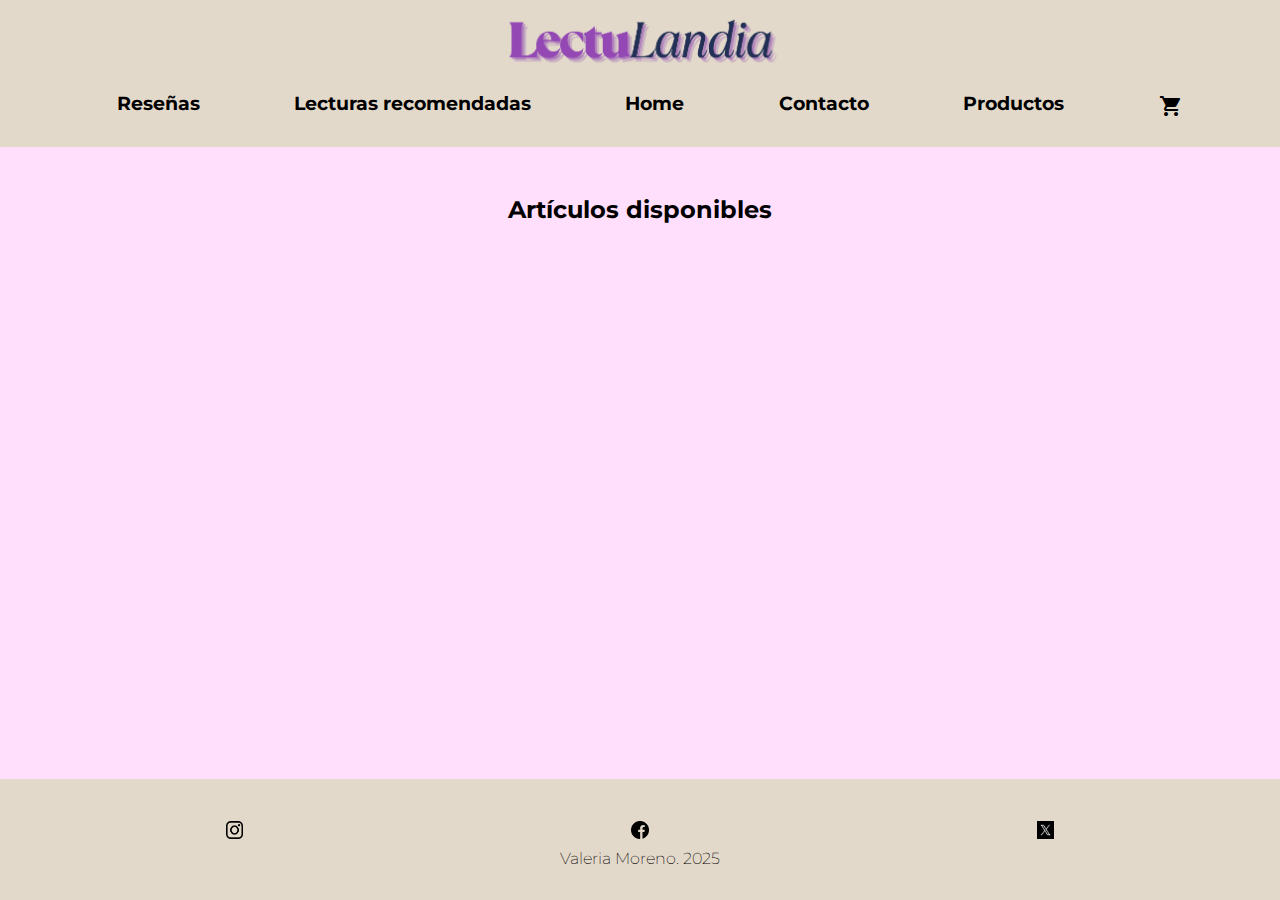
<file: html/carrito.html>
<!DOCTYPE html>
<html lang="en">

<head>
    <meta charset="UTF-8">
    <meta name="viewport" content="width=device-width, initial-scale=1.0">
    <title>Carrito de compras</title>
    <link rel="apple-touch-icon" sizes="180x180" href="../res/favicon/apple-touch-icon.png">
    <link rel="icon" type="image/png" sizes="32x32" href="../res/favicon/favicon-32x32.png">
    <link rel="icon" type="image/png" sizes="16x16" href="../res/favicon/favicon-16x16.png">
    <link rel="manifest" href="../res/favicon/site.webmanifest">
    <link rel="preconnect" href="https://fonts.googleapis.com">
    <link rel="preconnect" href="https://fonts.gstatic.com" crossorigin>
    <link
        href="https://fonts.googleapis.com/css2?family=Montserrat:ital,wght@0,100..900;1,100..900&family=Roboto:ital,wght@0,100..900;1,100..900&display=swap"
        rel="stylesheet">
    <link rel="stylesheet" href="../css/styles.css">
    <link href="https://fonts.googleapis.com/icon?family=Material+Icons" rel="stylesheet">
</head>

<body>
    <div class="nav-header">
        <header>
            <h1>
                <a href="../index.html">
                    <div class="img"><img src="../res/lectulandia-logo.png" alt="logo lectulandia" id="logo" /></div>
                </a>
            </h1>
        </header>
        <nav class="menu">
            <ul>
                <li><a href="../index.html#reseñas">Reseñas</a></li>
                <li><a href="../index.html#lecturas-recomendadas">Lecturas recomendadas</a></li>
                <li><a href="../index.html">Home</a></li>
                <li><a href="./contacto.html">Contacto</a></li>
                <li><a href="./carrito.html">Productos</a></li>
                <li><a href="./carrito_2.html" id="carrito-link">
                        <div id="carrito-container">
                            <span class="material-icons" id="icono-carrito">shopping_cart</span>
                            <span id="contador-carrito">0</span>
                        </div>
                    </a></li>
            </ul>
        </nav>
    </div>
    <main>
        <h2>Artículos disponibles</h2>
        <div class="items" id="items">
        </div>
    </main>
    <footer>
        <div class="socials">
            <ul>
                <li><a href="http://instagram.com" target="_blank" rel="noopener noreferrer"><img
                            src="../res/logotipo-de-instagram.png" alt=""></a></li>
                <li><a href="http://x.com" target="_blank" rel="noopener noreferrer"><img src="../res/facebook.png"
                            alt=""></a></li>
                <li><a href="http://facebook.com" target="_blank" rel="noopener noreferrer"><img src="../res/logo-x.jpg"
                            alt=""></a></li>
            </ul>
        </div>
        <div class="footer-note">
            <p>Valeria Moreno. 2025</p>
        </div>
    </footer>
</body>
<script src="../js/carrito_fixed.js"></script>
<link rel="stylesheet" href="../css/styles-carrito.css">
<link rel="stylesheet" href="../css/styles-responsive.css">
</html>
</file>
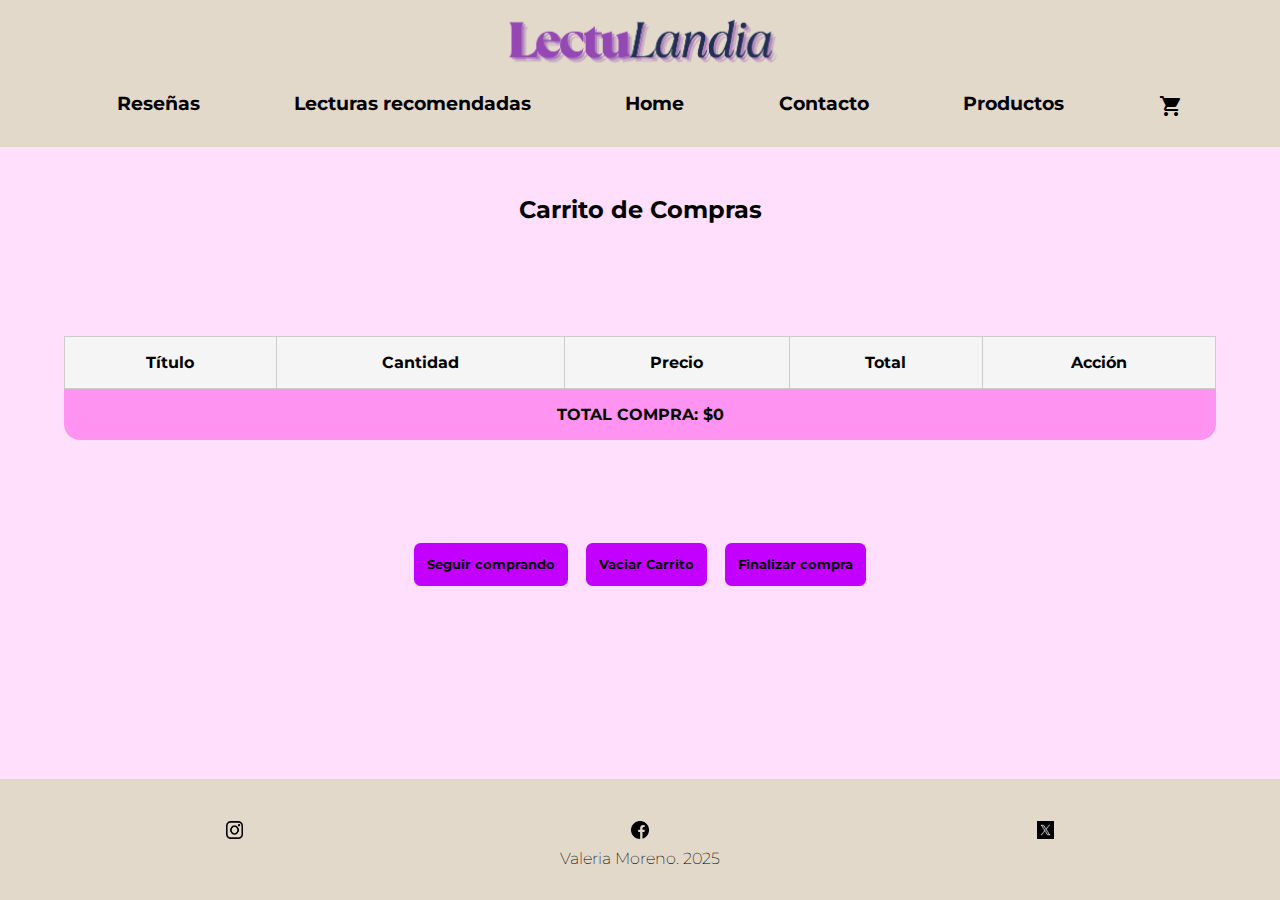
<file: html/carrito_2.html>
<!DOCTYPE html>
<html lang="en">

<head>
    <meta charset="UTF-8">
    <meta name="viewport" content="width=device-width, initial-scale=1.0">
    <title>Carrito de compras</title>
    <link rel="apple-touch-icon" sizes="180x180" href="../res/favicon/apple-touch-icon.png">
    <link rel="icon" type="image/png" sizes="32x32" href="../res/favicon/favicon-32x32.png">
    <link rel="icon" type="image/png" sizes="16x16" href="../res/favicon/favicon-16x16.png">
    <link rel="manifest" href="../res/favicon/site.webmanifest">
    <link rel="preconnect" href="https://fonts.googleapis.com">
    <link rel="preconnect" href="https://fonts.gstatic.com" crossorigin>
    <link
        href="https://fonts.googleapis.com/css2?family=Montserrat:ital,wght@0,100..900;1,100..900&family=Roboto:ital,wght@0,100..900;1,100..900&display=swap"
        rel="stylesheet">
    <link rel="stylesheet" href="../css/styles.css">
    <link href="https://fonts.googleapis.com/icon?family=Material+Icons" rel="stylesheet">
</head>

<body>
    <div class="nav-header">
        <header>
            <h1>
                <a href="../index.html">
                    <div class="img"><img src="../res/lectulandia-logo.png" alt="logo lectulandia" id="logo" /></div>
                </a>
            </h1>
        </header>
        <nav class="menu">
            <ul>
                <li><a href="../index.html#reseñas">Reseñas</a></li>
                <li><a href="../index.html#lecturas-recomendadas">Lecturas recomendadas</a></li>
                <li><a href="../index.html">Home</a></li>
                <li><a href="./contacto.html">Contacto</a></li>
                <li><a href="./carrito.html">Productos</a></li>
                <li><a href="./carrito_2.html" id="carrito-link">
                        <div id="carrito-container">
                            <span class="material-icons" id="icono-carrito">shopping_cart</span>
                            <span id="contador-carrito">0</span>
                        </div>
                    </a></li>
            </ul>
        </nav>
    </div>
    <main>
        <h2>Carrito de Compras</h2>
        <section class="subtotal">
            <table id="tabla-carrito">
                <thead>
                    <tr>
                        <th>Título</th>
                        <th>Cantidad</th>
                        <th>Precio</th>
                        <th>Total</th>
                        <th>Acción</th>
                    </tr>
                </thead>
                <tbody>
            </tbody>
            </table>
        </section>
        <section class="opciones">
            <button id="btn_seguir_compra">Seguir comprando</button>
            <button id="btn_cancel_compra">Vaciar Carrito</button>
            <button id="btn_fin_compra">Finalizar compra</button>
        </section>
    </main>
</div>
    <footer>
        <div class="socials">
            <ul>
                <li><a href="http://instagram.com" target="_blank" rel="noopener noreferrer"><img
                            src="../res/logotipo-de-instagram.png" alt=""></a></li>
                <li><a href="http://x.com" target="_blank" rel="noopener noreferrer"><img src="../res/facebook.png"
                            alt=""></a></li>
                <li><a href="http://facebook.com" target="_blank" rel="noopener noreferrer"><img src="../res/logo-x.jpg"
                            alt=""></a></li>
            </ul>
        </div>
        <div class="footer-note">
            <p>Valeria Moreno. 2025</p>
        </div>
    </footer>
</body>
<script src="../js/carrito_2.js"></script>
<link rel="stylesheet" href="../css/styles-carrito.css">
<link rel="stylesheet" href="../css/styles-responsive.css">
</html>
</file>
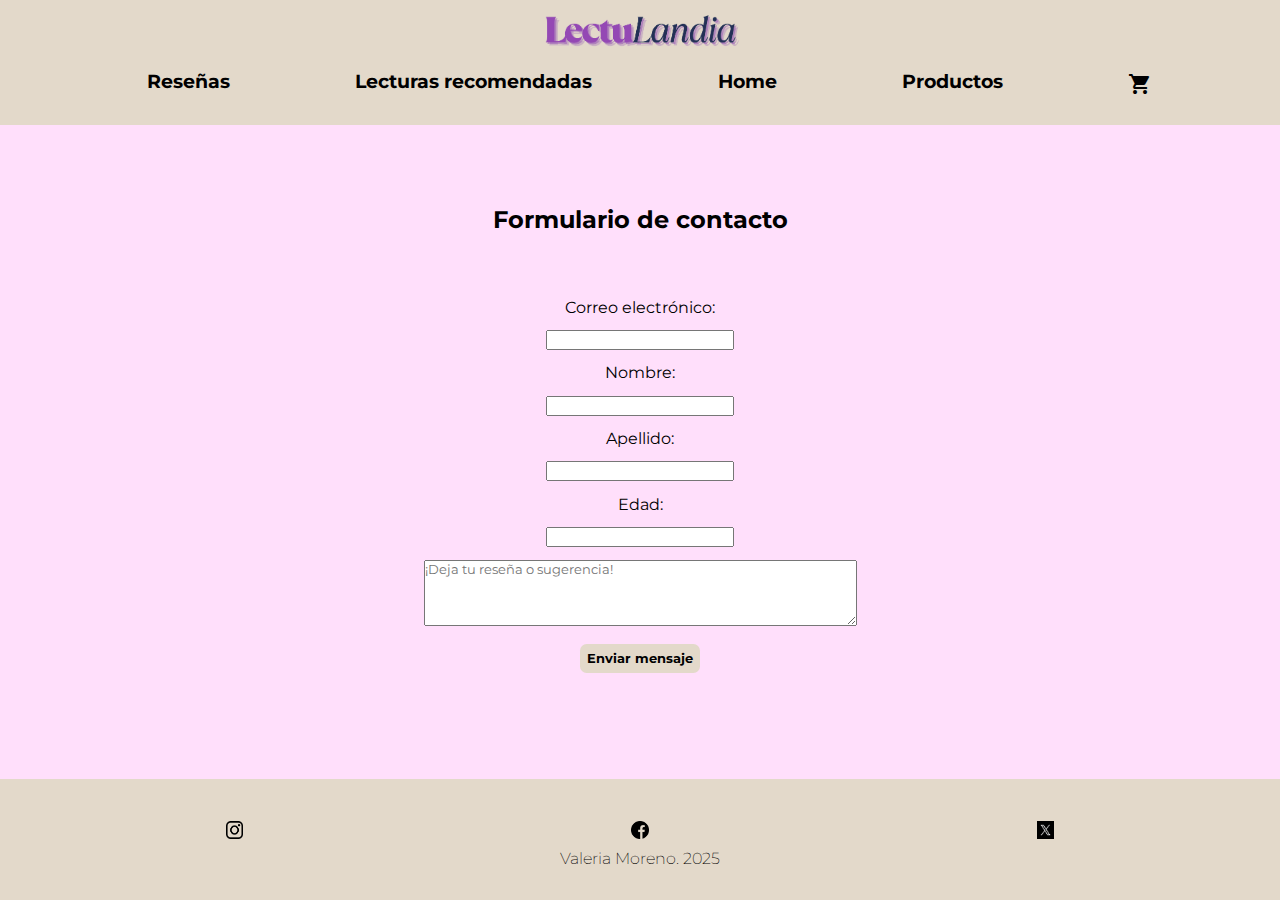
<file: html/contacto.html>
<!DOCTYPE html>
<html lang="en">
<head>
    <meta charset="UTF-8">
    <meta name="viewport" content="width=device-width, initial-scale=1.0">
    <title>Contacto</title>
    <link rel="apple-touch-icon" sizes="180x180" href="../res/favicon/apple-touch-icon.png">
    <link rel="icon" type="image/png" sizes="32x32" href="../res/favicon/favicon-32x32.png">
    <link rel="icon" type="image/png" sizes="16x16" href="../res/favicon/favicon-16x16.png">
    <link rel="manifest" href="../res/favicon/site.webmanifest">
    <link rel="preconnect" href="https://fonts.googleapis.com">
    <link rel="preconnect" href="https://fonts.gstatic.com" crossorigin>
    <link href="https://fonts.googleapis.com/css2?family=Montserrat:ital,wght@0,100..900;1,100..900&family=Roboto:ital,wght@0,100..900;1,100..900&display=swap" rel="stylesheet">
    <link rel="stylesheet" href="../css/styles.css">
    <link rel="stylesheet" href="../css/styles-login.css">
    <link href="https://fonts.googleapis.com/icon?family=Material+Icons" rel="stylesheet">
</head>
<body>
 <div class="nav-header">
    <header>
  <h1>
    <a href="../index.html">
        <div class="img"><img src="../res/lectulandia-logo.png" alt="logo lectulandia" id="logo"/></div>
    </a>
  </h1>
    </header>
     <nav class="menu">
    <ul>
        <li><a href="../index.html#reseñas">Reseñas</a></li>
        <li><a href="../index.html#lecturas-recomendadas">Lecturas recomendadas</a></li>
        <li><a href="../index.html">Home</a></li>
        <li><a href="./carrito.html">Productos</a></li>
        <li><a href="./carrito_2.html" id="carrito-link">
                        <div id="carrito-container">
                            <span class="material-icons" id="icono-carrito">shopping_cart</span>
                            <span id="contador-carrito">0</span>
                        </div>
                    </a></li>
    </ul>
 </nav>
</div> 
<main>
    <h2>Formulario de contacto</h2>
    <form action="https://formspree.io/f/myzwakyb" method="post" id="formulario">
    <label for="correo">Correo electrónico: </label><br>
    <input type="text" pattern="[^@\s]+@[^@\s]+\.[^@\s]+" 
    title="Correo electrónico inválido"  
    name="correo" id="correo" required><br>
    <label for="nombre">Nombre: </label><br>
    <input type="text" name="nombre" id="nombre" required><br>
    <label for="apellido">Apellido: </label><br>
    <input type="text" name="apellido" required><br>
    <label for="edad">Edad: </label><br>
    <input type="number" name="edad" id="edad" required><br>
    <textarea name="mensaje" rows="4" cols="50" required placeholder="¡Deja tu reseña o sugerencia!"></textarea><br> 
    <input type="submit" value="Enviar mensaje" id="btn-formulario">
    </form>
</main>
 <footer><div class="socials">
    <ul>
        <li><a href="http://instagram.com" target="_blank" rel="noopener noreferrer"><img src="../res/logotipo-de-instagram.png" alt=""></a></li>
        <li><a href="http://x.com" target="_blank" rel="noopener noreferrer"><img src="../res/facebook.png" alt=""></a></li>
        <li><a href="http://facebook.com" target="_blank" rel="noopener noreferrer"><img src="../res/logo-x.jpg" alt=""></a></li>
    </ul>
 </div>
 <div class="footer-note">
    <p>Valeria Moreno. 2025</p>
 </div>
</footer>   
</body>
<script src="../js/carrito_fixed.js"></script>
<link rel="stylesheet" href="../css/styles-carrito.css">
<link rel="stylesheet" href="../css/styles-responsive.css">
</html>
</file>
<file: css/styles.css>
*{
    color:black;
    font-family: "Montserrat", sans-serif;
  margin: 0;
  padding: 0;
}

html, body {
  height: 100%;
  margin: 0;
  padding: 0;
  box-sizing: border-box;
}

body {
  display: flex;
  flex-direction: column;
  min-height: 100vh;
}

main {
  flex: 1;
}

.nav-header {
    display: grid;
    grid-template-columns:auto;
    grid-template-rows: auto auto;
    gap: 0;
    background-color: #E3D9CA;
    text-align: center;
    border-style: groove;
    border-color: transparent;
}

#logo{
    height: 2.5em;
}

.menu > ul {
    list-style: none;
    display: flex;
    justify-content:space-evenly;
    background-color: #E3D9CA;
    font-size: 1.2em;
    font-weight: bold;
    padding: 0 0 1em 1em;
}

a {
    text-decoration: none;
}

a:hover{
    color: #F58EFF;
    cursor:pointer
}

.main-sections {
    display: grid;
    grid-template-columns:75% 25%;
    grid-template-rows: auto; 
    background-color: #FFDFFB;
    border-style: groove;
    border-color: transparent;
    border-top: none;
    border-bottom: none;
}   

.main-sections > main > h2 {
    text-align: center;
    padding: 1em;
}

.main-sections > main > h3 {
    text-align: justify;
    padding: 1em;
    padding-inline-start: 2em;
}

.main-sections > main > p {
    text-align: justify;
    padding-inline-start: 2em;
    padding-inline-end: 2em;
    padding-bottom: 0.8em;
}

#reseñas{
    background-color: #F58EFF;
    text-align: justify;
    padding: 1em;
    border-left-style: groove;
    border-color: transparent;
}

#reseñas > h2{
    text-align: center;
}

#reseñas > article > h3{
    padding: 1em;
    text-align: center;
}

#reseñas > article {
    padding: 1em;
    margin: 1.5em;
    border-radius: 1em;
    border-color:transparent;
    border-style: groove;
    background-color: #c8b8ff;
}

.img{
    text-align: center;
    vertical-align:top;
}

#img-libros{
    height: 40em;
    padding-bottom: 2em;
}

#img-han-kang{
    height: 20em;
}

figure{
    float: left;
    padding: 2em;
    padding-top: 1em;
    padding-bottom: 1em;
}

figcaption {
  font: italic smaller "Montserrat";
  text-align: center;
}

/*Footer*/
footer{
    background-color: #E3D9CA;
    display: grid;
    grid-template-columns: auto;
    grid-template-rows: 1fr auto;
    padding:2em;
}

.socials{
    
    position: relative;
    top: 45%;
}

.socials > ul{
    list-style: none;
    display: flex;
    justify-content: space-around;
}
.socials > ul > li > a > img{
    height: 1.1em;
}

.footer-note{
    padding-top: 1em;
    text-align: center;
    font-weight:200;
}

/*seccion lecturas recomendadas*/

#lecturas-recomendadas {
    background-color: #c8b8ff;
    display: grid;
    grid-template-columns: auto;
    grid-template-rows: auto auto;
    padding: 1em;
    text-align: center;
    border-color: transparent;
    border-style: groove;
}

h3{
    text-align: center;
    padding-bottom: 1em;
}

.fila-2{
    display: flex;
    justify-content: space-around;
    align-items:stretch;
    padding: 1em;
}

.fila-2 > article{
    text-align: justify;
    padding:1em;
    margin: 0.5em;
    border-radius: 1em;
    border-color: transparent;
    border-style:groove;
    background-color: #F58EFF;
}

/*Los hover*/

.fila-2 > article:hover{
    padding:3em;
    background-color: hsl(295, 100%, 50%);
    cursor: pointer;
}

#reseñas > article:hover{
    padding:2em;
    background-color: #5999ff;
    cursor: pointer;
}
</file>
<file: css/styles-carrito.css>
body{
    height: 100vh;
  width: 100vw;
  margin: 0;
  padding: 0;
}

main{
    background-color: #FFDFFB;
}

main > h2{
    text-align: center;
    padding: 2em;
}

.items{
    padding: 5%;
    padding-top: 0;
    padding-bottom: 0;
    display: grid;
    grid-template-columns: repeat(3, 1fr);
    gap: 1rem;
    border-style: groove;
    border-color: transparent;
}

.items > article{
    align-items: center;
    text-align: center;
    padding:1.5em;
    margin: 1em;
    border-radius: 1em;
    border-color: transparent;
    border-style:groove;
    background-color: #F58EFF;

}

.items > article:hover{
    background-color: hsl(295, 100%, 50%);
}

.items > article > .imagenes{
    height: 10em;
}

#btn_add_compra{
    padding:1em;
    border-radius: 0.5em;
    border-style: none;
    margin: 0.5em;
    font-weight: bold;
    background-color: yellow;
}

#btn_add_compra:hover {cursor: pointer;}

.subtotal{
    background-color: #ff93f1;
    margin: 5%;
    text-align: center;
    font-weight: bold;
    border-radius: 1em;
}

#tabla-carrito{
    width: 100%;
    border-collapse: collapse;
}

#tabla-carrito thead {
  background-color: #f5f5f5;
}

#tabla-carrito th,
#tabla-carrito td {
  border: 1px solid #ccc;
  padding: 1em;
  text-align: center;
}

#del_producto_img{
  cursor: pointer;
  display: inline-block;
  vertical-align: middle;
}

.producto_carrito{
    padding: 1em;
}

.producto_carrito:hover{
    background-color: hsl(295, 100%, 50%);
}

#total_compra{
    padding: 1em;
    text-align: center;
}

.opciones{
    padding: 2em;
    text-align: center;
}

.opciones > button{
    padding:1em;
    border-radius: 0.5em;
    border-style: none;
    margin: 0.5em;
    font-weight: bold;
    background-color: rgb(195, 0, 255);
}

button:hover{
    cursor: pointer;
}

#carrito-link {
  text-decoration: none;
  color: inherit;
}

#carrito-container {
  position: relative;
  display: inline-block;
  font-size: 28px;
}

#contador-carrito {
  position: absolute;
  top: -6px;
  right: -10px;
  background-color: red;
  color: white;
  font-size: 12px;
  padding: 2px 6px;
  border-radius: 50%;
  font-weight: bold;
  display: none;
  pointer-events: none;
}
</file>
<file: css/styles-responsive.css>
/*Celulares pequeños*/

/* Estilos para pantallas pequeñas (menos de 600px) */
@media only screen and (max-width: 700px) {
 body {
 font-size: 7.5px;
 }

 /*menu*/

 ul{
    margin-block-start: 0;
    margin-block-end: 0;
    padding-inline-start: 0;
 }

 #carrito-container{
    font-size: 8px;
 }

 #contador-carrito{
    font-size: 8px;
 }

 .material-icons{
    font-size: 12px;
 }

/*main*/

.main-sections {
    display: grid;
    grid-template-columns:auto;
    grid-template-rows: auto auto; 
}

#img-libros{
    height: 20em;
    padding:2em;
    padding-top:0;
    float: left;
}

#img-han-kang{
    height: 8em;
}

/*seccion lecturas recomendadas*/

.img-lecturas{
    height: 10em;
    float: left;
    padding: 1em;
}

.fila-2{
    display: grid;
    grid-template-columns: auto auto;
    grid-template-rows: auto auto;
}

/*contacto*/

textarea{
    width: 75vw;
    font-size: 10px;
}

#btn-formulario{
    font-size: 10px;
}

/*Productos*/

#items{
    display: grid;
    padding: 0;
    grid-template-columns: repeat(2, 1fr);
}

#btn_add_compra{
    font-size: 10px;
}

/*Carrito*/
.opciones > button{
    font-size: 7.5px;
}

#del_producto_img{
    height: 2em;
}

}

/*pantallas medianas*/

@media only screen and (max-width: 1024px) {

/*main*/

.nav_header{
    font-size: 0.4rem;
}

#img-libros{
    height: 25em;
    padding:2em;
    padding-top:0;
    float: left;
}

#img-han-kang{
    height: 11em;
}

/*reseñas*/
.main-sections {
    display: grid;
    grid-template-columns:auto;
    grid-template-rows: auto auto; 
}

/*seccion lecturas recomendadas*/

.img-lecturas{
    height: 10em;
}  

.fila-2{
    display: grid;
    grid-template-columns: auto auto;
    grid-template-rows: auto auto;
}

/*contacto*/

textarea{
    width: 75vw;
}

/*Productos*/

#items{
    display: grid;
    padding: 0;
    grid-template-columns: repeat(2, 1fr);
}

}
</file>
<file: css/styles-login.css>
main{
    text-align: center;
    padding: 2em;
    background-color: #FFDFFB;
}

#logo{
    height: 1.8em;
}

.menu{
    top: 30%;
}


main > #formulario{
    text-align: center;
    padding-top: 1em;
}

main > #formulario > input{
    margin: 1em;
}

#btn-formulario{
    background-color: #E3D9CA;
    padding: 0.5em;
    border: none;
    border-radius: 0.5em;
    font-weight: bold;
}

#btn-formulario:hover{
    color: #F58EFF;
    cursor:pointer
}
</file>
